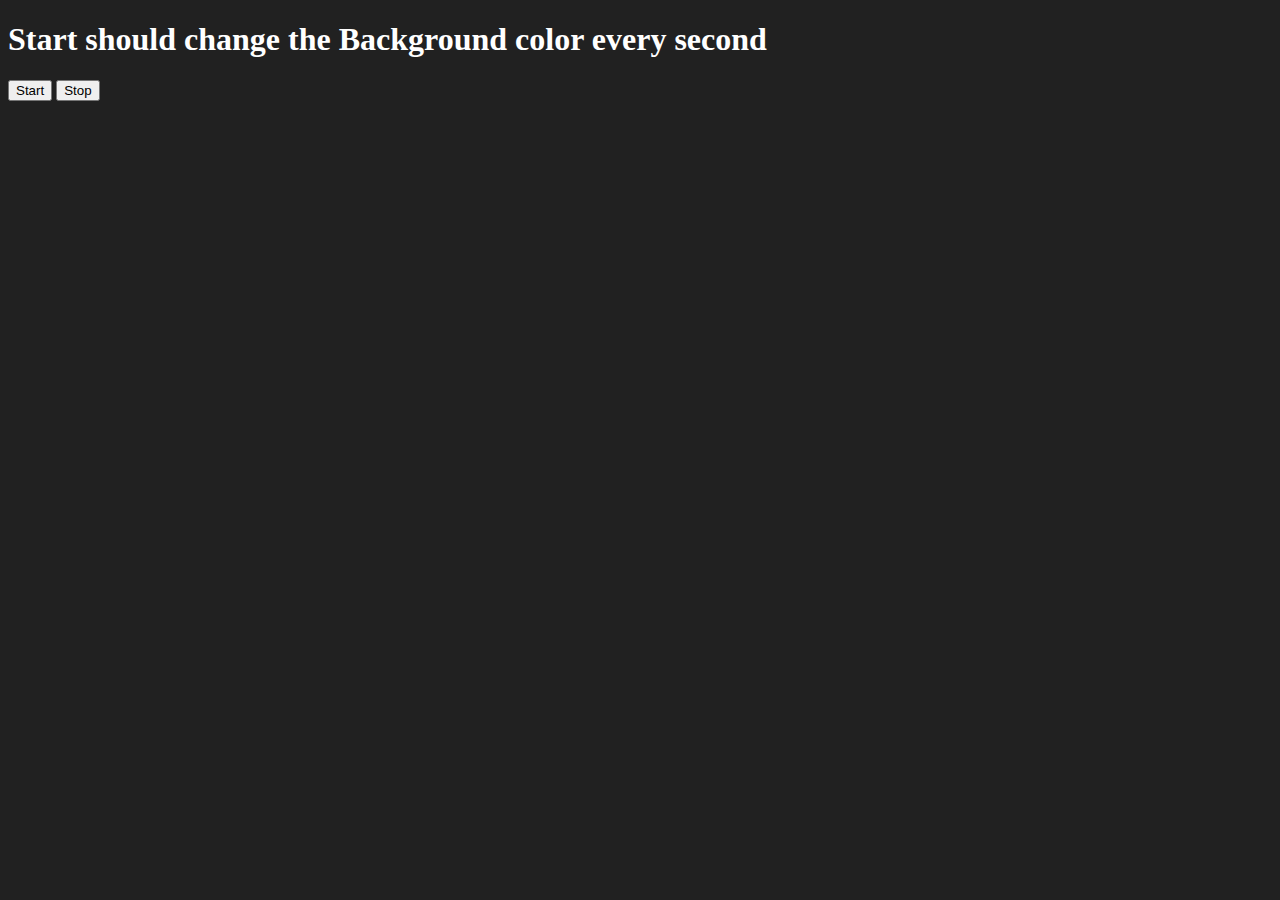
<file: 08_Events_js/randomColorProject/index.html>
<!DOCTYPE html>
<html lang="en">
  <head>
    <meta charset="UTF-8" />
    <meta name="viewport" content="width=device-width, initial-scale=1.0" />
    <meta http-equiv="X-UA-Compatible" content="ie=edge" />
    <title>Number Guessing Game</title>
    <!-- <link rel="stylesheet" href="style.css" />
    <link rel="stylesheet" href="../styles.css" /> -->
  </head>
  <body style="background-color: #212121; color: #fff">
    <!-- <nav>
      <a href="/" aria-current="page">Home</a>
      <a target="_blank" href="https://www.youtube.com/@chaiaurcode"
        >Youtube channel</a
      >
    </nav> -->

    <h1>Start should change the Background color every second</h1>
    <button id="start">Start</button>
    <button id="stop">Stop</button>
    <script src="index.js"></script>
  </body>
</html>
</file>
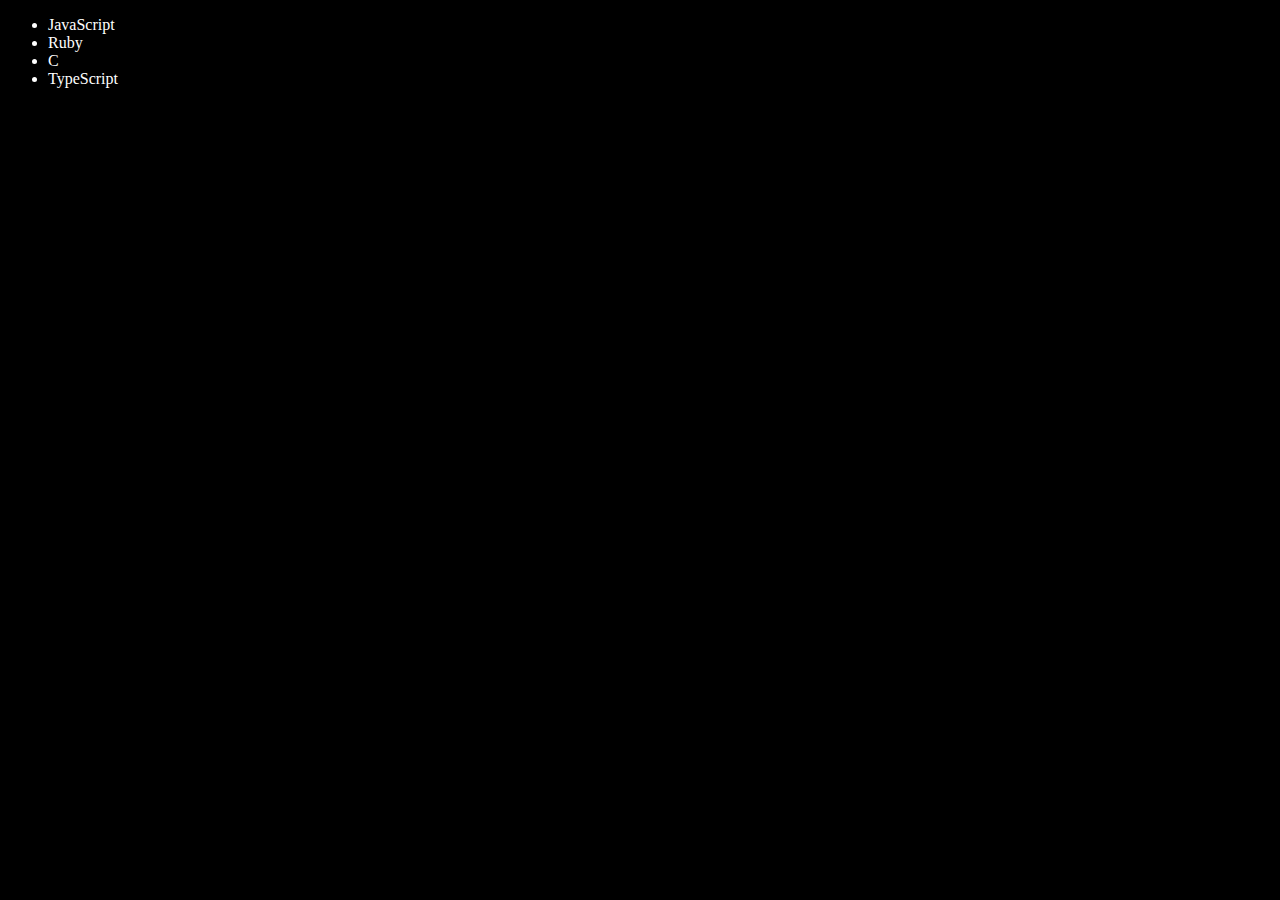
<file: 06_DOM/four.html>
<!DOCTYPE html>
<html lang="en">
<head>
    <meta charset="UTF-8">
    <meta name="viewport" content="width=device-width, initial-scale=1.0">
    <title>DOM</title>
</head>
<body style="background-color: black; color: white;">
    <ul class="language">
        <li>JavaScript</li>
    </ul>
</body>
<script>
        function addLanguage(language){
            const li = document.createElement('li')
            li.innerHTML=`${language}`
            document.querySelector('.language').appendChild(li)
        }
        addLanguage('Python')
        addLanguage('C++')

        function optimizedLanguage(language){
           const li = document.createElement('li')
           li.appendChild(document.createTextNode(language))
           document.querySelector('.language').appendChild(li)
        }
        optimizedLanguage('TypeScript')
        optimizedLanguage('Java')


        //How to replace value

        const secondLanguage = document.querySelector('li:nth-child(2)')

        // secondLanguage.innerHTML='C' not recommended

        const newLi = document.createElement('li')
        newLi.textContent = 'Ruby'                  //Recommended
        secondLanguage.replaceWith(newLi)

        const newLiCPP = document.querySelector('li:nth-child(3)') 
        newLiCPP.outerHTML = '<li>C</li>'


        //How to remove value
        const lastlanguage = document.querySelector('li:last-child')
        lastlanguage.remove()

</script>
</html>
</file>
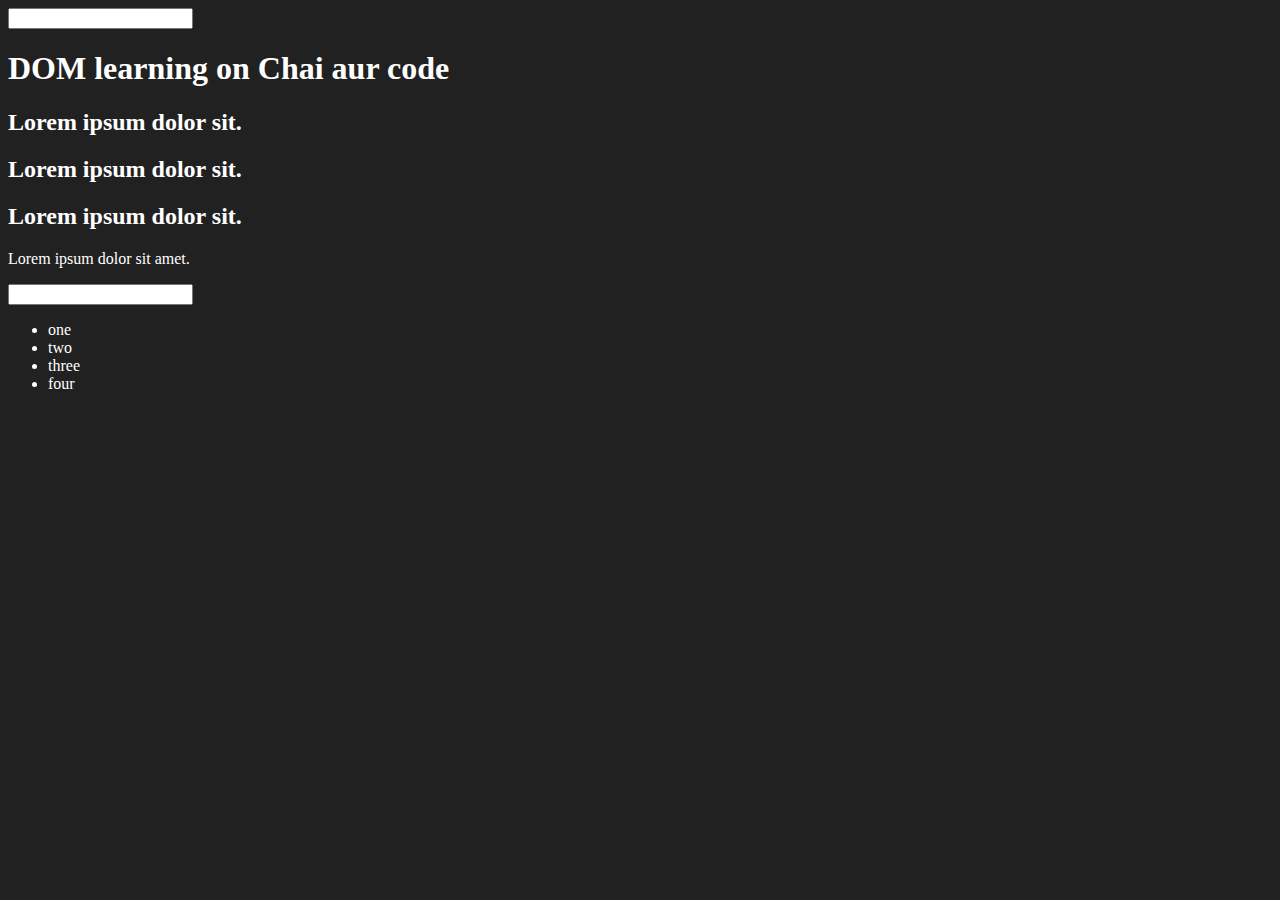
<file: 06_DOM/one.html>
<!DOCTYPE html>
<html lang="en">
<head>
    <meta charset="UTF-8">
    
    <title>DOM learning</title>
    <style>
        .bg-black{
            background-color: #212121;
            color: #fff;
        }
    </style>
</head>
<body class="bg-black">
    <input >
        <h1  id="title" class="heading">DOM learning on Chai aur code <span style="display: none;">test text</span></h1>
        <h2>Lorem ipsum dolor sit.</h2>
        <h2>Lorem ipsum dolor sit.</h2>
        <h2>Lorem ipsum dolor sit.</h2>
        <p>Lorem ipsum dolor sit amet.</p>
        <input type="password" name="" id=""></input>

        <ul>
            <li class="list-item">one</li>
            <li class="list-item">two</li>
            <li class="list-item">three</li>
            <li class="list-item">four</li>
        </ul>
    </div>
</body>
</html>
</file>
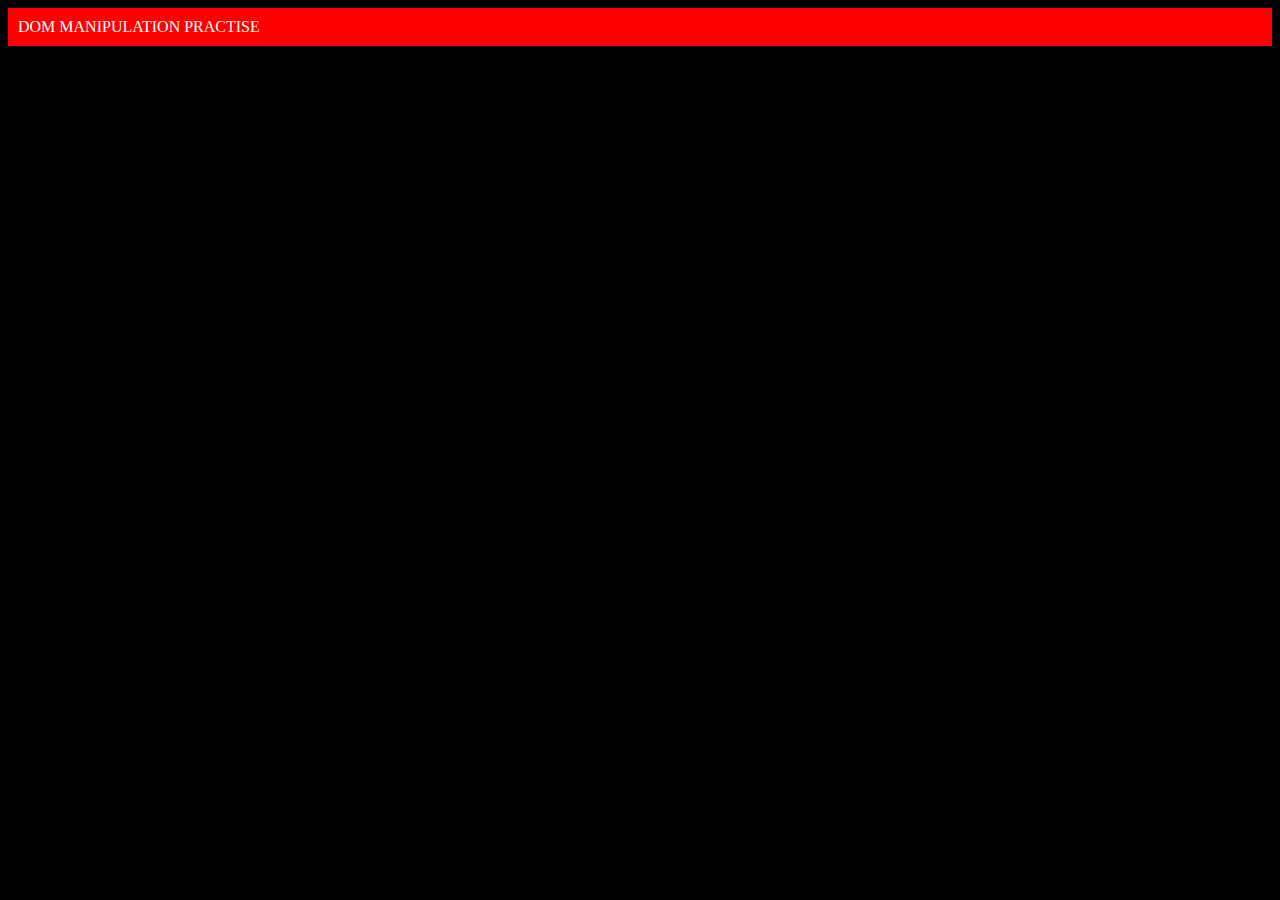
<file: 06_DOM/three.html>
<!DOCTYPE html>
<html lang="en">
<head>
    <meta charset="UTF-8">
    <meta name="viewport" content="width=device-width, initial-scale=1.0">
    <title>DOM</title>
</head>
<body style="background-color: black; color: white;">
    
</body>
<script>
    const div= document.createElement('div')
    console.log(div);
    div.className="main"
    div.id=Math.round(Math.random()*10+1)
    div.setAttribute("title","generate title")
    div.style.backgroundColor="red"
    div.style.padding='10px'
    div.innerText="DOM MANIPULATION PRACTISE"
    document.body.appendChild(div)
</script>
</html>
</file>
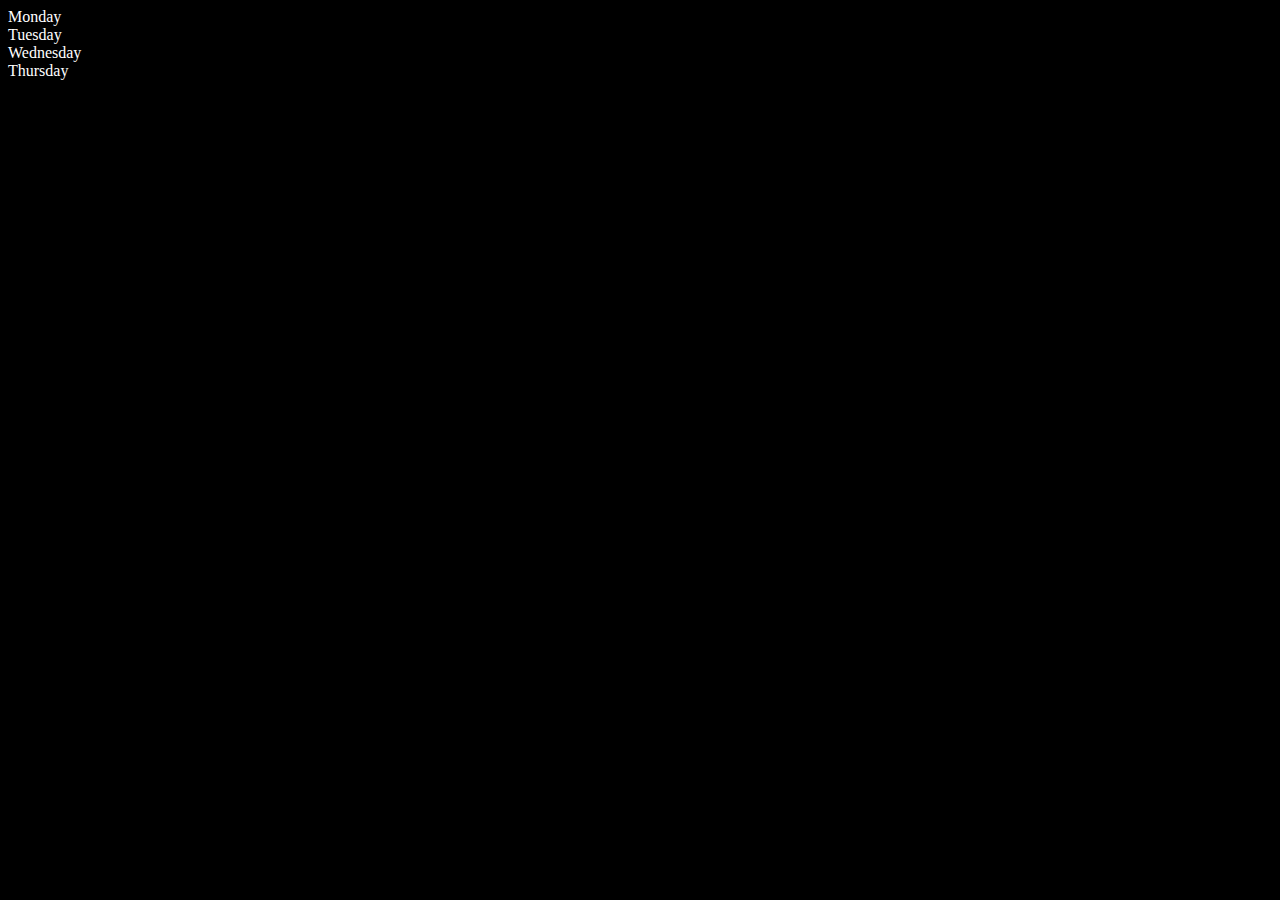
<file: 06_DOM/two.html>
<!DOCTYPE html>
<html lang="en">
<head>
    <meta charset="UTF-8">
    <meta name="viewport" content="width=device-width, initial-scale=1.0">
    <title>DOM</title>
</head>
<body style="background-color: black; color: white;">
    <div class="parent">
        <div class="day">Monday</div>
        <div class="day">Tuesday</div>
        <div class="day">Wednesday</div>
        <div class="day">Thursday</div>
    </div>
</body>
<script>
    const parent = document.querySelector('.parent')
    // console.log(parent);
    // console.log(parent.children);
    // console.log(parent.children[1].innerHTML);

    // for (let i = 0; i < parent.children.length; i++) {
    // console.log(parent.children[i].innerHTML);
        
    // }

    // parent.children[1].style.color='red'


    // console.log(parent.firstElementChild);
    // console.log(parent.lastElementChild);

    const daySelect = document.querySelector('.day')
    // console.log(daySelect.parentElement);
    // console.log(daySelect.nextElementSibling);

    console.log('NODES',parent.childNodes);
</script>
</html>
</file>
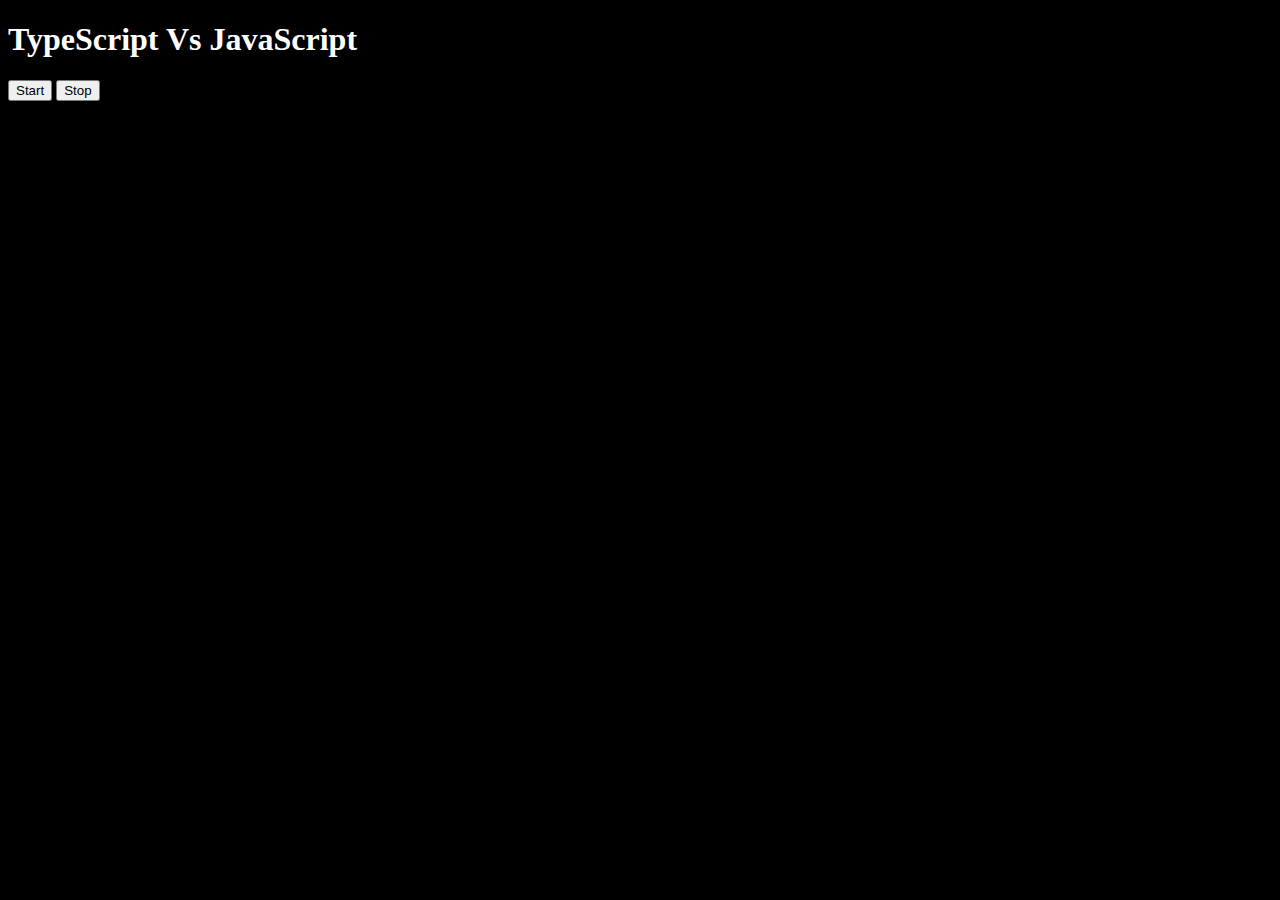
<file: 08_Events_js/three.html>
<!DOCTYPE html>
<html lang="en">
<head>
    <meta charset="UTF-8">
    <meta name="viewport" content="width=device-width, initial-scale=1.0">
    <title>SetTime & SetInterval</title>
</head>
<body style="background-color: black; color: white;">
    <h1>TypeScript Vs JavaScript</h1>
    <button id="start">Start</button>
    <button id="stop">Stop</button>
</body>
<script>
    let intervalStart;
    const start=(str)=>{
        let date = new Date()
        console.log(str,date.toLocaleTimeString())
    }
    

document.getElementById('start').addEventListener('click',()=>{
    intervalStart = setInterval(start,1000,'Monis')
})
document.getElementById('stop').addEventListener('click',()=>{
    clearInterval(intervalStart);
})

</script>
</html>
</file>
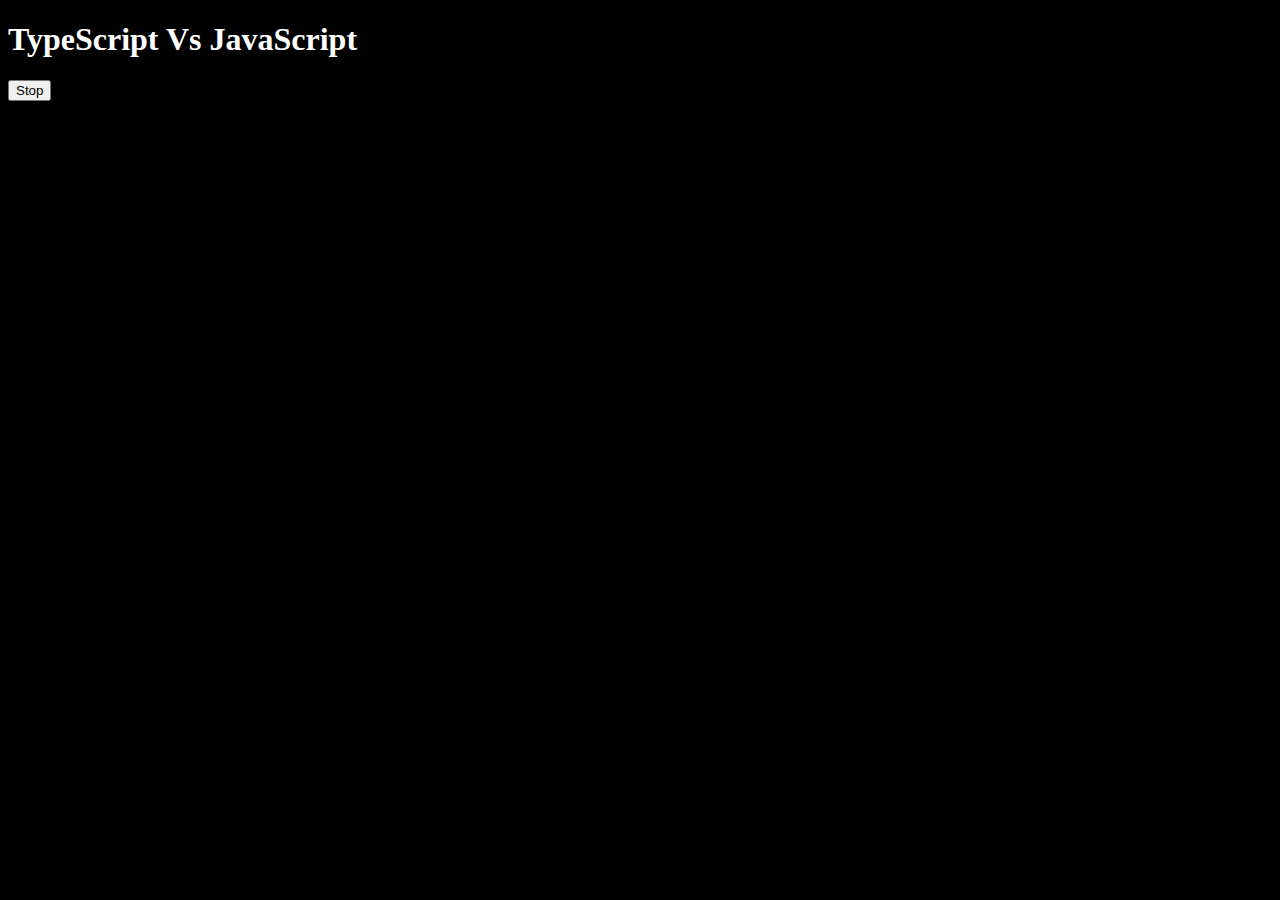
<file: 08_Events_js/two.html>
<!DOCTYPE html>
<html lang="en">
<head>
    <meta charset="UTF-8">
    <meta name="viewport" content="width=device-width, initial-scale=1.0">
    <title>SetTime & SetInterval</title>
</head>
<body style="background-color: black; color: white;">
    <h1>TypeScript Vs JavaScript</h1>
    <button id="stop">Stop</button>
</body>
<script>
    const timeOut= ()=>{
        document.querySelector('h1').innerHTML="Java Vs Python"
    }
   const buttonStop = setTimeout(timeOut,3000)

    document.getElementById('stop').addEventListener('click',()=>{
        clearTimeout(buttonStop)
    })

</script>
</html>
</file>
